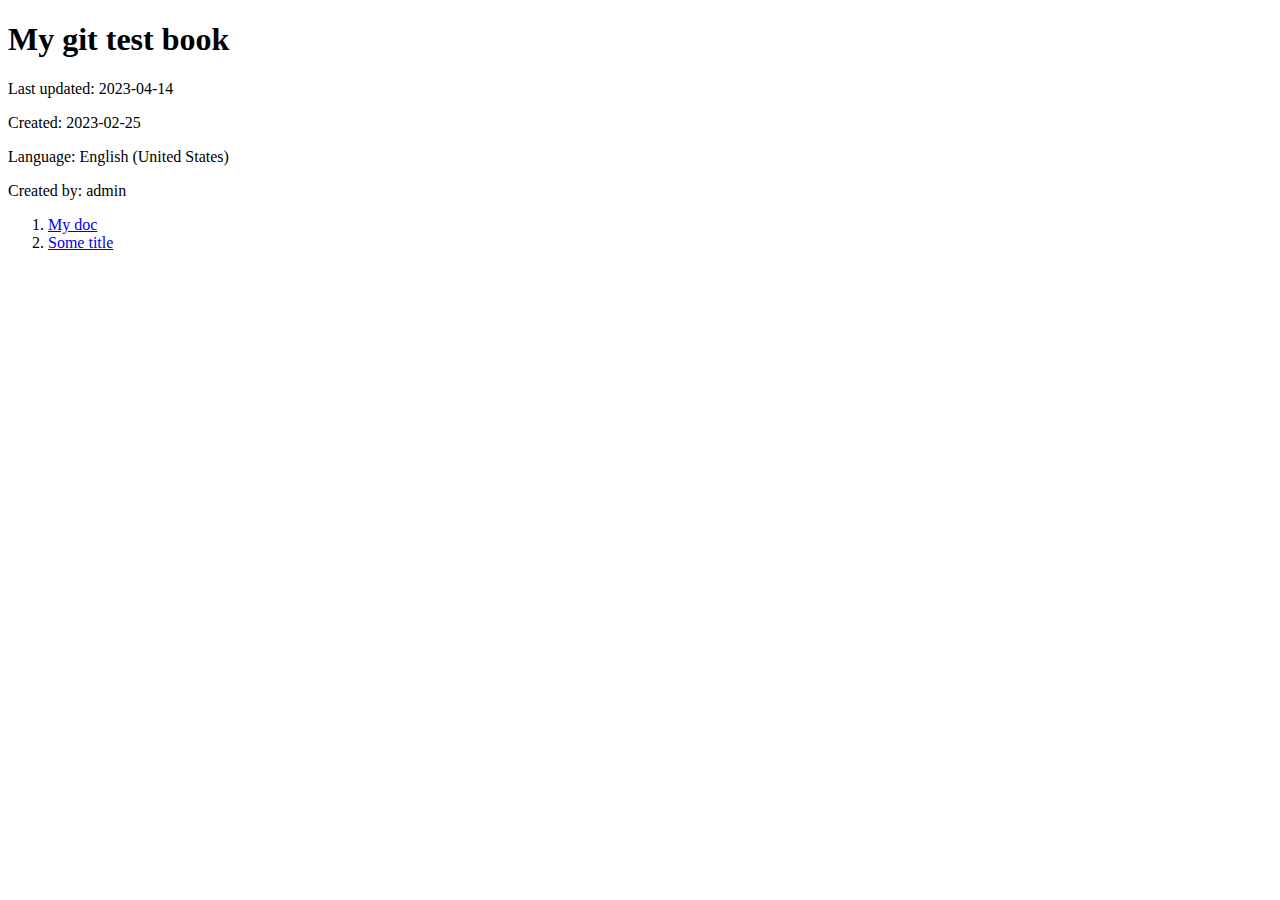
<file: html/index.html>
<!DOCTYPE html>
<html lang="en">
  <head>
    <meta charset="utf-8">
    </meta>
    <title>My git test book</title>
    <link type="text/css" rel="stylesheet" href="css/book.css" />
    <link type="text/css" rel="stylesheet" href="css/springer.css" />
  </head>
  <body class="book-index">
    <div class="titlepage frontmatter">
      <h1 class="booktitle">My git test book</h1>
    </div>
    <div class="copyrightpage frontmatter">
      <p>Last updated: 2023-04-14</p>
      <p>Created: 2023-02-25</p>
      <p>Language: English (United States)</p>
      <p>Created by: admin</p>
    </div>
    <div class="tocpage frontmatter">
      <nav role="doc-toc">
        <ol>
          <li>
            <a href="document-1.html#_1_0">
              My doc
            </a>
          </li>
          <li>
            <a href="document-2.html#_2_0">
              Some title
            </a>
          </li>
        </ol>
      </nav>
    </div>
  </body>
</html>
</file>
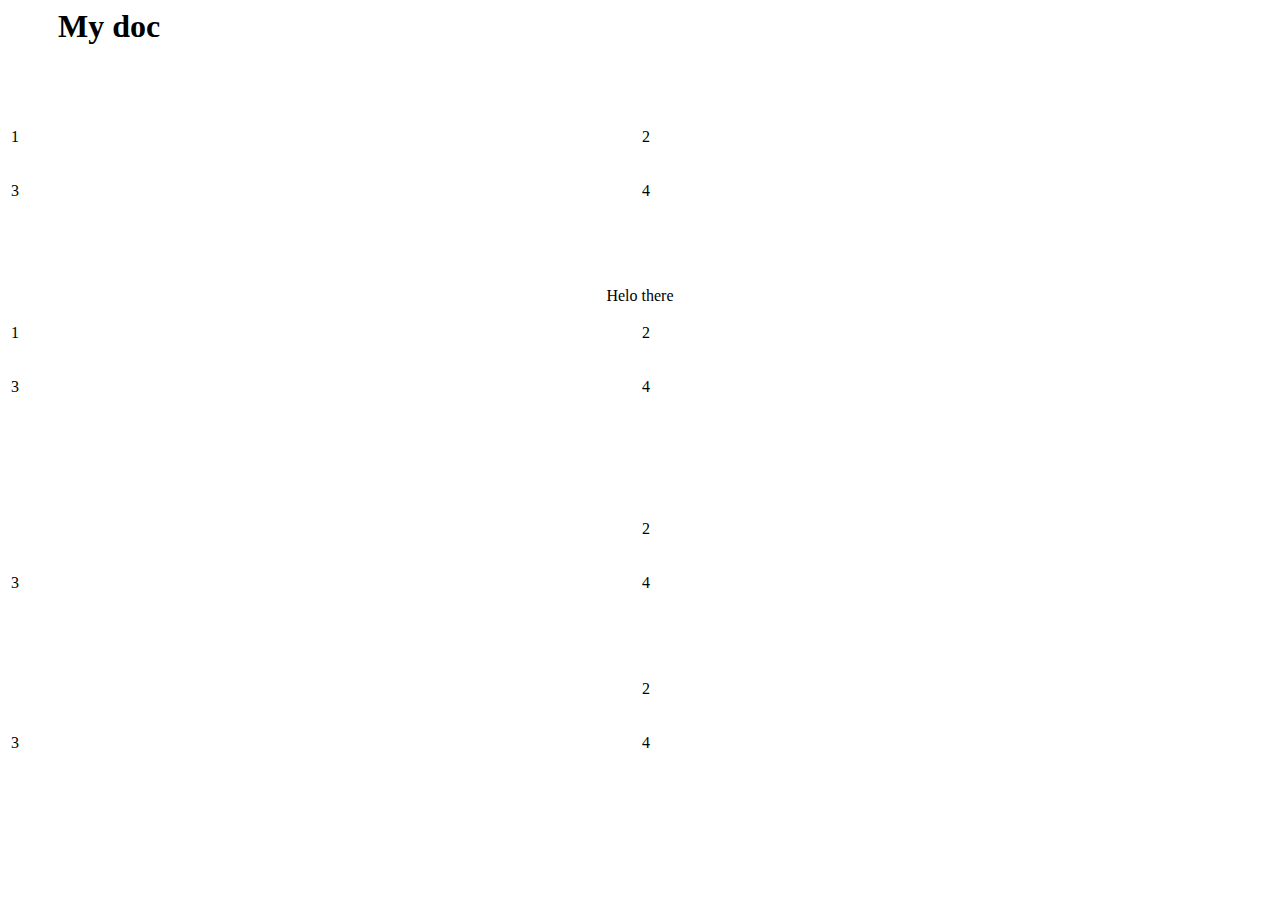
<file: html/document-1.html>
<!DOCTYPE html>
<html lang="en">
  <head>
    <meta charset="UTF-8">
    <title>My doc</title>
    <link type="text/css" rel="stylesheet" href="css/book.css" />
    <link type="text/css" rel="stylesheet" href="css/springer.css" />
  </head>
  <body class="book-chapter">
    <div class="article-part article-title" id="_1_0">My doc</div>
    <div class="article-part article-richtext article-body">
      <p><br></p>
      <table id="T40491441" class="table-100 table-center table-fixed" data-width="100" data-aligned="center" data-layout="fixed" data-category="none">
        <tbody>
          <tr>
            <td>
              <p>1</p>
            </td>
            <td>
              <p>2</p>
            </td>
          </tr>
          <tr>
            <td>
              <p>3</p>
            </td>
            <td>
              <p>4</p>
            </td>
          </tr>
        </tbody>
      </table>
      <p><br><br></p>
      <table id="T58760011" class="table-100 table-center table-fixed" data-width="100" data-aligned="center" data-layout="fixed" data-category="none">
        <caption><span class="label"></span><span class="text">Helo there</span></caption>
        <tbody>
          <tr>
            <td>
              <p>1</p>
            </td>
            <td>
              <p>2</p>
            </td>
          </tr>
          <tr>
            <td>
              <p>3</p>
            </td>
            <td>
              <p>4</p>
            </td>
          </tr>
        </tbody>
      </table>
      <p><br><br><br></p>
      <table id="T86049221" class="table-100 table-center table-fixed" data-width="100" data-aligned="center" data-layout="fixed" data-category="none">
        <tbody>
          <tr>
            <td>
              <p></p>
            </td>
            <td>
              <p>2</p>
            </td>
          </tr>
          <tr>
            <td>
              <p>3</p>
            </td>
            <td>
              <p>4</p>
            </td>
          </tr>
        </tbody>
      </table>
      <p><br></p>
      <table id="T1544411" class="table-100 table-center table-fixed" data-width="100" data-aligned="center" data-layout="fixed" data-category="none">
        <tbody>
          <tr>
            <td>
              <p></p>
            </td>
            <td>
              <p>2</p>
            </td>
          </tr>
          <tr>
            <td>
              <p>3</p>
            </td>
            <td>
              <p>4</p>
            </td>
          </tr>
        </tbody>
      </table>
      <p><br><br><br></p>
      <p><br></p>
      <p></p>
    </div>
    <section class="fnlist" role="doc-footnotes"></section>
  </body>
</html>
</file>
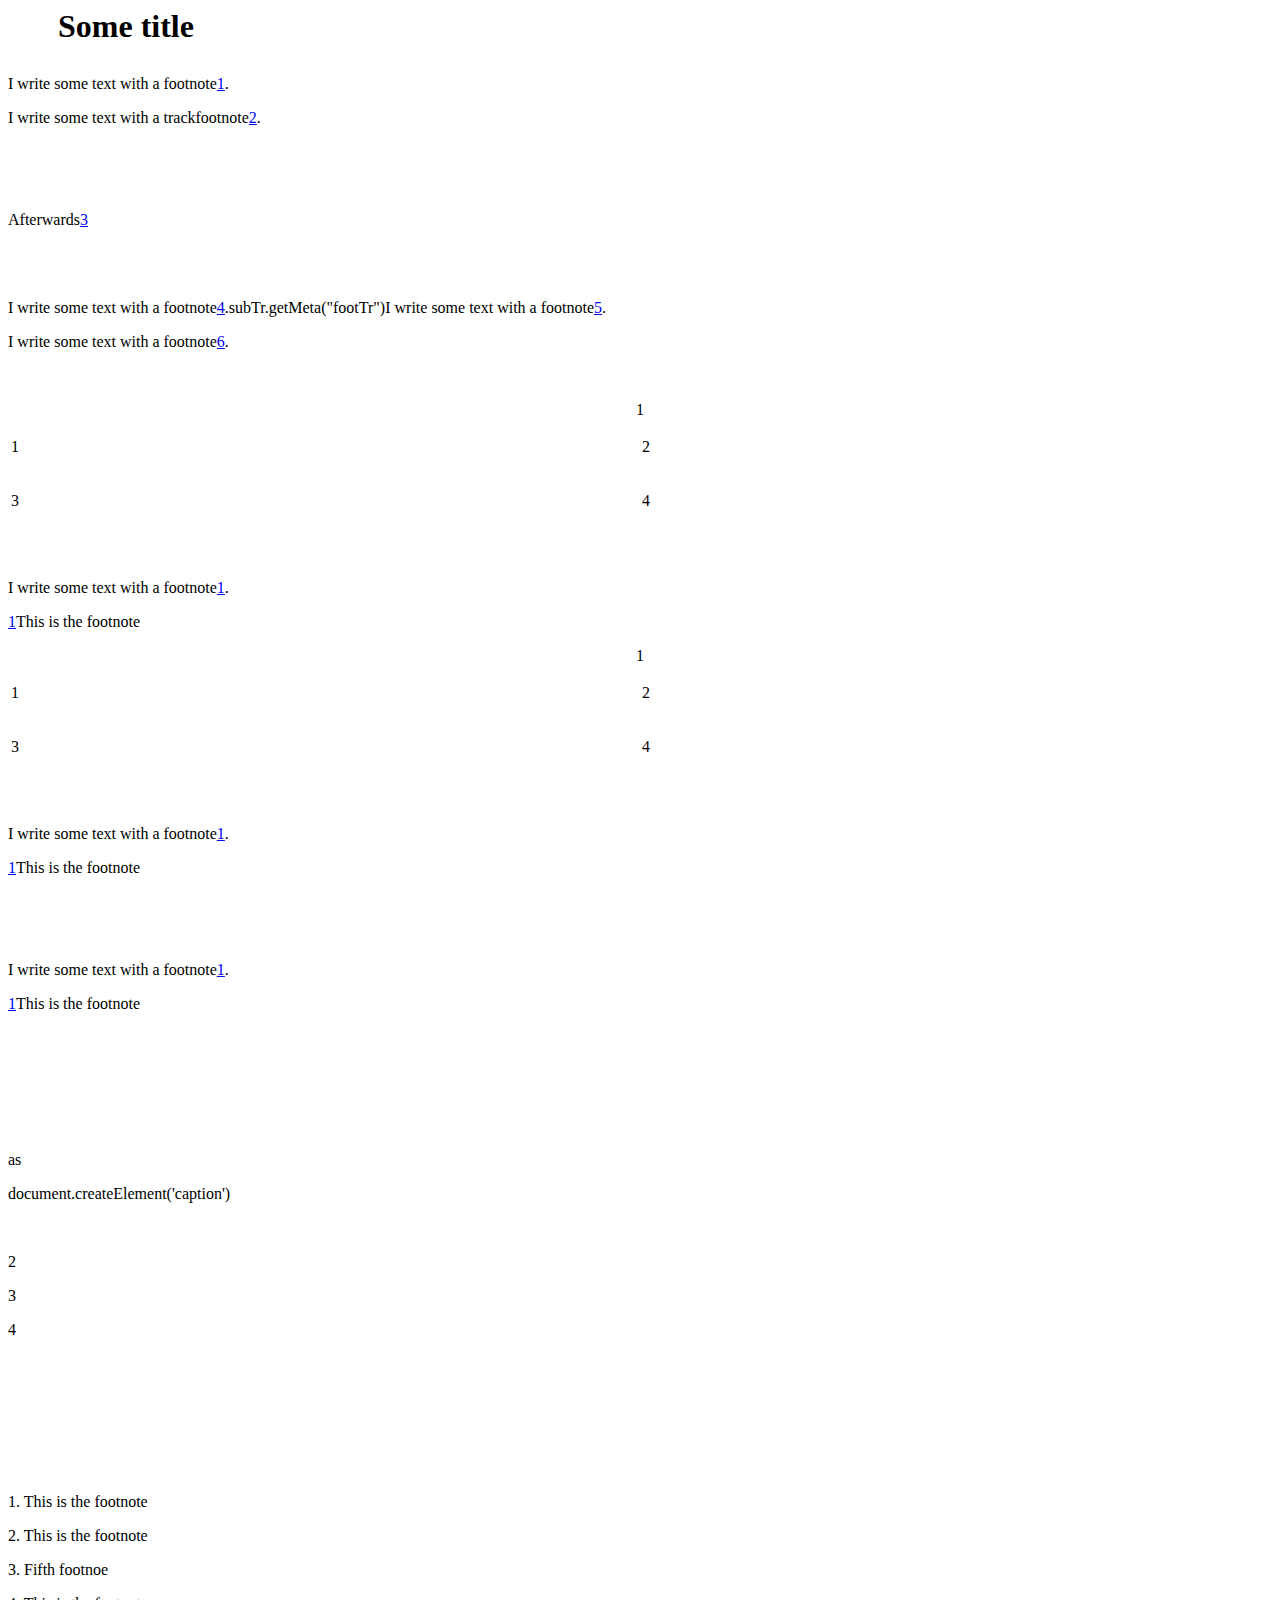
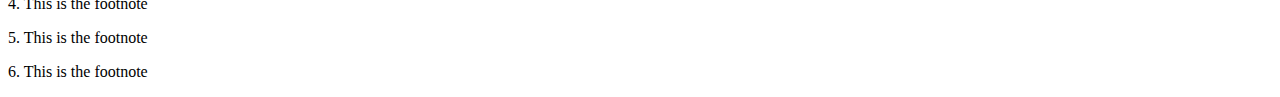
<file: html/document-2.html>
<!DOCTYPE html>
<html lang="en">
  <head>
    <meta charset="UTF-8">
    <title>Some title</title>
    <link type="text/css" rel="stylesheet" href="css/book.css" />
    <link type="text/css" rel="stylesheet" href="css/springer.css" />
  </head>
  <body class="book-chapter">
    <div class="article-part article-title" id="_2_0">Some title</div>
    <div class="article-part article-richtext article-body">
      <p>I write some text with a footnote<a href="#fn1" class="fn"><span class="footnote-counter" data-chapter-counter="1" data-book-counter="1"></span></a>.</p>
      <p>I write some text with a trackfootnote<a href="#fn2" class="fn"><span class="footnote-counter" data-chapter-counter="2" data-book-counter="2"></span></a>.</p>
      <p><br></p>
      <p><br></p>
      <p>Afterwards<a href="#fn3" class="fn"><span class="footnote-counter" data-chapter-counter="3" data-book-counter="3"></span></a><br></p>
      <p><br><br><br>I write some text with a footnote<a href="#fn4" class="fn"><span class="footnote-counter" data-chapter-counter="4" data-book-counter="4"></span></a>.subTr.getMeta("footTr")I write some text with a footnote<a href="#fn5" class="fn"><span class="footnote-counter" data-chapter-counter="5" data-book-counter="5"></span></a>.</p>
      <p>I write some text with a footnote<a href="#fn6" class="fn"><span class="footnote-counter" data-chapter-counter="6" data-book-counter="6"></span></a>.</p>
      <p><br></p>
      <table id="T42478541" class="table-100 table-center table-fixed" data-width="100" data-aligned="center" data-layout="fixed" data-category="none">
        <caption><span class="label"></span><span class="text">1</span></caption>
        <tbody>
          <tr>
            <td>
              <p>1</p>
            </td>
            <td>
              <p>2</p>
            </td>
          </tr>
          <tr>
            <td>
              <p>3</p>
            </td>
            <td>
              <p>4</p>
            </td>
          </tr>
        </tbody>
      </table>
      <p><br></p>
      <p>I write some text with a footnote<a href="#sdfootnote1sym" title="Missing target" class="missing-target">1</a>.</p>
      <p><a href="#sdfootnote1anc" title="Missing target" class="missing-target">1</a>This is the footnote</p>
      <table id="T62344111" class="table-100 table-center table-fixed" data-width="100" data-aligned="center" data-layout="fixed" data-category="none">
        <caption><span class="label"></span><span class="text">1</span></caption>
        <tbody>
          <tr>
            <td>
              <p>1</p>
            </td>
            <td>
              <p>2</p>
            </td>
          </tr>
          <tr>
            <td>
              <p>3</p>
            </td>
            <td>
              <p>4</p>
            </td>
          </tr>
        </tbody>
      </table>
      <p><br></p>
      <p>I write some text with a footnote<a href="#sdfootnote1sym" title="Missing target" class="missing-target">1</a>.</p>
      <p></p>
      <p></p>
      <p><a href="#sdfootnote1anc" title="Missing target" class="missing-target">1</a>This is the footnote</p>
      <p><br></p>
      <p><br></p>
      <p>I write some text with a footnote<a href="#sdfootnote1sym" title="Missing target" class="missing-target">1</a>.</p>
      <p></p>
      <p></p>
      <p><a href="#sdfootnote1anc" title="Missing target" class="missing-target">1</a>This is the footnote</p>
      <p><br></p>
      <p><br><br><br></p>
      <p><br>as</p>
      <p>document.createElement('caption')</p>
      <p><br></p>
      <p></p>
      <p>2</p>
      <p>3</p>
      <p>4</p>
      <p></p>
      <p></p>
      <p><br><br></p>
      <p><br><br></p>
      <p><br></p>
    </div>
    <section class="fnlist" role="doc-footnotes">
      <section id="fn1" role="doc-footnote" data-chapter-counter="1" data-book-counter="1">
        <p><span class="footnote-counter" data-chapter-counter="1" data-book-counter="1"></span>This is the footnote</p>
      </section>
      <section id="fn2" role="doc-footnote" data-chapter-counter="2" data-book-counter="2">
        <p><span class="footnote-counter" data-chapter-counter="2" data-book-counter="2"></span>This is the footnote</p>
      </section>
      <section id="fn3" role="doc-footnote" data-chapter-counter="3" data-book-counter="3">
        <p><span class="footnote-counter" data-chapter-counter="3" data-book-counter="3"></span>Fifth footnoe</p>
      </section>
      <section id="fn4" role="doc-footnote" data-chapter-counter="4" data-book-counter="4">
        <p><span class="footnote-counter" data-chapter-counter="4" data-book-counter="4"></span>This is the footnote</p>
      </section>
      <section id="fn5" role="doc-footnote" data-chapter-counter="5" data-book-counter="5">
        <p><span class="footnote-counter" data-chapter-counter="5" data-book-counter="5"></span>This is the footnote</p>
      </section>
      <section id="fn6" role="doc-footnote" data-chapter-counter="6" data-book-counter="6">
        <p><span class="footnote-counter" data-chapter-counter="6" data-book-counter="6"></span>This is the footnote</p>
      </section>
    </section>
  </body>
</html>
</file>
<file: html/css/book.css>
/* Footnote and figure/table labeling */

span.label-counter::after,
a.reference-counter::after {
    content: ' ' attr(data-book-counter); /* or data-chapter-counter */
}

.footnote-counter::before {
    content: attr(data-book-counter); /* or data-chapter-counter */
}

section[role='doc-footnote'] .footnote-counter::after {
    content: '. ';
}

/* CSL */

.csl-bib-body {
    padding-top: .5em;
    padding-bottom: .5em;
}

.csl-left-margin {
    padding-right: 1ch;
    clear: left;
    float: left;
    white-space: pre;
}

.csl-entry i {
    font-style: italic;
}

.csl-entry b {
    font-weight: bold;
}

.csl-entry sup {
    vertical-align: super;
    font-size: smaller;
}

.csl-entry sub {
    vertical-align: sub;
    font-size: smaller;
}

.csl-indent {
    padding-left: .5in;
}

.csl-entry {
    clear: left;
}

.csl-right-inline {
    padding-left: 20px;
}

span.anchor {
    text-decoration: underline;
    color: var(--cs-4-text);
}

figure figcaption {
    margin-top: 10px;
    font-size: .9em;
}

figure img {
    max-width: 100%;
}

figure {
    width: calc(80% - 12px);
    border: 1px solid black;
    padding: 5px;
    text-align: center;
    break-inside: avoid;
    cursor: pointer;
    margin: 10%;
    clear: none;
}

.aligned-right {
    float: right;
}

.aligned-left {
    float: left;
}

.aligned-center {
    float: none;
    display: block;
    margin-left: auto;
    margin-right: auto;
    align-content: center;
}

.image-width-100 {
    width: 80%;
    box-sizing: border-box;
}

.image-width-75 {
    width: 55%;
    box-sizing: border-box;
}

.image-width-50 {
    width: 40%;
    margin-left: 5%;
    margin-right: 5%;
    box-sizing: border-box;
}

.image-width-25 {
    width: 21%;
    margin-left: 2%;
    margin-right: 2%;
    box-sizing: border-box;
}


figure[data-category='table'] figcaption span.text::before,
figure[data-category='photo'] figcaption span.text::before,
figure[data-category='figure'] figcaption span.text::before,
table[data-category='table'] caption span.text::before {
    content: ': ';
}

table {
    clear: both;
}

.table-25 {
    width: 25%;
}

.table-50 {
    width: 50%;
}

.table-75 {
    width: 75%;
}

.table-100 {
    width: 100%;
}

.table-center {
    margin-left: auto !important;
    margin-right: auto !important;
    clear: both;
}

.table-left {
    float: left;
}

.table-right {
    float: right;
}

.user-contents a {
    text-decoration: underline;
}

.article table[data-layout='fixed'] {
    table-layout: fixed !important;
}

.article table[data-layout='auto'] {
    table-layout: auto !important;
}

.article-title {
    font-size: 48px;
}

.article .table-of-contents h1,
.article .table-of-contents h2,
.article .table-of-contents h3,
.article .table-of-contents h4,
.article .table-of-contents h5,
.article .table-of-contents h6 {
    font-size: 1em;
    font-weight: normal;
    margin-bottom: unset;
}

.article .table-of-contents h2 {
    padding-left: 1em;
}

.article .table-of-contents h3 {
    padding-left: 2em;
}

.article .table-of-contents h4 {
    padding-left: 3em;
}

.article .table-of-contents h5 {
    padding-left: 4em;
}

.article .table-of-contents h6 {
    padding-left: 5em;
}

.article .table-of-contents h1.toc {
    font-style: italic;
}

.underline {
    text-decoration: underline;
}
</file>
<file: html/css/springer.css>
@font-face {font-family: 'Source Sans Pro';
font-style: normal;
font-weight: 700;
src: local('Source Sans Pro Bold'), local('SourceSansPro-Bold'), url(media/SourceSansPro-Bold.woff) format('woff');}

@font-face {font-family: 'Noticia Text';
font-style: italic;
font-weight: 700;
src: local('Noticia Text Bold Italic'), local('NoticiaText-BoldItalic'), url(media/NoticiaText-BoldItalic.woff) format('woff');}

@font-face {font-family: 'Noticia Text';
font-style: italic;
font-weight: 400;
src: local('Noticia Text Italic'), local('NoticiaText-Italic'), url(media/NoticiaText-Italic.woff) format('woff');}

@font-face {font-family: 'Noticia Text';
font-style: normal;
font-weight: 400;
src: local('Noticia Text'), local('NoticiaText-Regular'), url(media/NoticiaText-Regular.woff) format('woff');}

@font-face {font-family: 'Noticia Text';
font-style: normal;
font-weight: 700;
src: local('Noticia Text Bold'), local('NoticiaText-Bold'), url(media/NoticiaText-Bold_2.woff) format('woff');}

div#print {
    font-size: 9pt;
}
div#flow {
    font-size: 12pt;
}
.user-contents {
    font-family: 'Noticia Text', serif;
    font-weight: 400;
    line-height: 1.25em;
    text-align: justify;
    word-wrap: break-word;
    hyphens: auto;
}
div#print,
div#flow {
    counter-reset: footnote-counter footnote-marker-counter heading section subsection cat-figure cat-equation cat-photo cat-table !important;
}
.article-title {
    margin-bottom: 30px;
    font-size: 2em;
    font-weight: 700;
    text-transform: initial;
}
.article-title,
.article-part.metadata {
    padding-left: 50px;
    padding-right: 50px;
}
div#print .article-title {
    display: flex;
    justify-content: center;
    text-align: center;
    align-items: center;
}
.article-subtitle {
    font-size: 1.5em;
    font-weight: 400;
    display: inline;
    text-align: justify;
}
div#print .article-subtitle:not([data-hidden]) {
    display: flex;
    justify-content: center;
}
.article-authors {
    font-weight: 400;
    break-after: always;
    font-size: 1em;
    text-decoration: none;
    margin-top: 20pt;
    margin-bottom: 20pt;
    -moz-hyphens: none;
    -webkit-hyphens: none;
    -ms-hyphens: none;
    hyphens: none;
}
div#print .article-authors {
    text-align: center;
}
.article-abstract {
    font-size: 0.9em;
    margin: 1cm 0 0;
    line-height: 0.999000;
    min-height: 1.5em;
    text-align: justify;
}
.article-part.article-abstract:before {
    content: '';
}
.article-abstract > p:first-child:before {
    content: 'Abstract. ';
    color: black;
    font-weight: 700;
}
.article-keywords {
    font-size: 0.9em;
    padding: 0 2.5em;
    margin: 15px 0 0;
    line-height: 1.2em;
    text-align: justify;
}
.article-part.metadata.article-keywords:before {
    content: 'Keywords: ';
    color: black;
    font-weight: 700;
}
.article-part.metadata {
    margin-top: 30px;
    margin-bottom: 20px;
    line-height: 18px;
}
.pagination-footnote:before,
.pagination-footnote > * > *:first-child:before {
    font-weight: 400;
    font-size: 1em;
    text-align: center;
    font-style: normal;
    vertical-align: super;
    line-height: 0;
}
.pagination-footnote > * > *:first-child:before {
    margin-right: 5px;
}
.pagination-footnote > * > * {
    font-weight: 400;
    font-size: 1.3em;
    line-height: 1.35em;
}
.pagination-pagenumber {
    font-size: 1.25em;
    font-weight: 400;
    text-align: left !important;
}
.pagination-footnotes {
    padding-top: 25px;
}
figure {
    font-style: italic;
    font-size: 1.25em;
}
.user-contents h1,
.user-contents h2,
.user-contents h3,
.user-contents h4,
.user-contents h5,
.user-contents h6,
.user-contents p,
.user-contents dl,
.user-contents blockquote,
.user-contents code,
.user-contents ol,
.user-contents ul {
    margin-bottom: 12px;
    margin-top: 12px;
}
.user-contents h1,
.user-contents h2,
.user-contents h3,
.user-contents h4,
.user-contents h5,
.user-contents h6 {
    hyphens: none;
    line-height: 1.5em;
    font-size: 1em;
}
.user-contents h1 {
    font-size: 1.4em;
    font-weight: 700;
}
.user-contents h2 {
    font-size: 1.3em;
    font-weight: 700;
}
.user-contents h3 {
    font-size: 1.2em;
    font-weight: 700;
}
.user-contents h4 {
    font-size: 1.1em;
    font-weight: 400;
    font-style: italic;
}
.user-contents h5 {
    font-size: 1.1em;
    font-weight: 400;
    font-variant: small-caps;
}
.user-contents h6 {
    font-size: 1.1em;
    font-weight: 400;
    text-decoration: underline;
}
.article-body h1:not(:empty):before {
    counter-increment: heading;
    /* add 1 to heading */
    
    content: counter(heading) " ";
    width: 2em;
    display: inline-block;
}
.article-body h1:not(:empty) {
    counter-reset: subheading section;
    /* set section to 0 */
}
.article-body h2:not(:empty):before {
    content: counter(heading) "." counter(subheading) " ";
    counter-increment: subheading subsection;
    width: 2em;
    display: inline-block;
}
.article-body h2:not(:empty) {
    counter-reset: section;
}
.article-body h3:not(:empty):before {
    content: counter(heading) "." counter(subheading) "." counter(section) " ";
    counter-increment: section;
    width: 2em;
    display: inline-block;
}
.article-body h3:not(:empty) {
    counter-reset: subsection;
}
div#print .article-body,
.pagination-footnote > * > * {
    font-size: 1em;
}
/*unordered lists (<ul>) - the list items are marked with bullets*/
/*ordered lists (<ol>) - the list items are marked with numbers or letters*/
/*Anything added to the <ol> or <ul> tag, affects the entire list, while properties added to the <li> tag will affect the individual list items*/

.user-contents p,
.user-contents ol li,
.user-contents ul li {
    font-size: 1em;
    margin: auto;
    line-height: 1.4em;
    text-indent: 0;
    margin-block-start: 7px;
    margin-inline-start: 5px;
}
.user-contents strong {
    font-weight: 700;
}
.user-contents em {
    font-style: italic;
}
.user-contents ul,
.user-contents ol {
    padding-left: 15px;
}
.user-contents ul {
    list-style: disc;
    /*A filled circle*/
}
.user-contents ol {
    list-style: decimal;
}
.user-contents blockquote {
    font-style: italic;
    margin-left: 10px;
    margin-right: 10px;
    font-size: 2.2em;
    line-height: 2.3em;
}
.user-contents code {
    display: block;
    font-family: "Courier New", Courier, mono-space;
    font-size: 1.3em;
    line-height: 1.75em;
}
#flow .article-bibliography {
    background-color: lightgrey;
}
#flow .article-bibliography p {
    font-size: 1.4em;
    margin-bottom: 18px;
}
#flow .article-bibliography ol li {
    counter-increment: list-order;
    list-style-position: outside;
    list-style-type: none;
    margin-left: 1.1em;
    font-size: 0.923em;
}
.equation {
    margin: 3pt 0;
    align-items: center;
    justify-content: center;
    font-size: 1.3em;
}
.pagination-page .pagination-main-contents-container {
    height: 957px;
}
div#print table {
    border-collapse: initial;
    border-spacing: initial;
    margin-bottom: 10px;
}
div#print tr,
div#print td {
    padding: 4px;
    border: 1px solid black;
}
div#print figure {
    margin: 0 0 10px 0;
}
</file>
